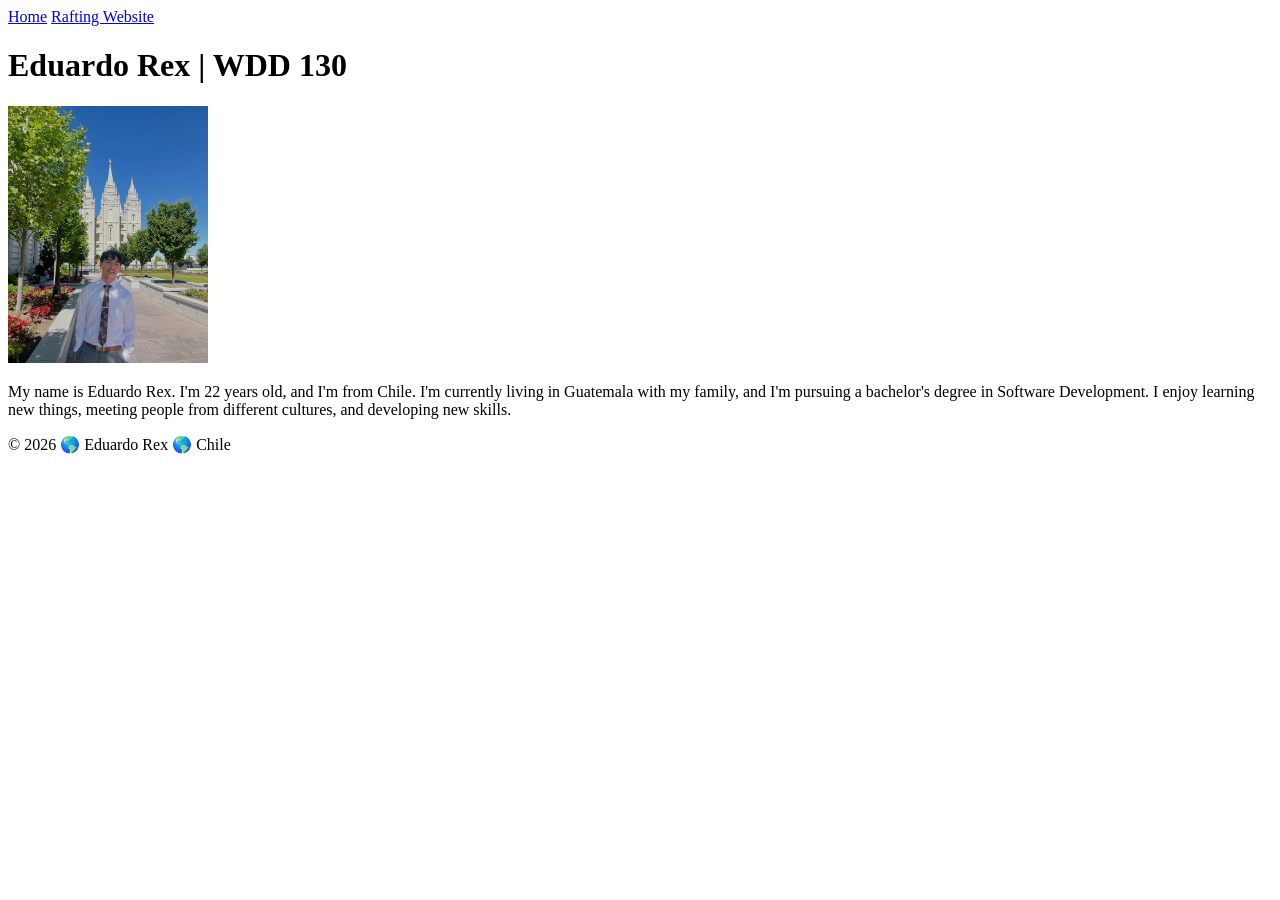
<file: index.html>
<!DOCTYPE html>
<html lang="en-US">
<head>
    <meta charset="UTF-8">
    <meta name="viewport" content="width=device-width, initial-scale=1.0">
    <title>Eduardo Rex | WDD 130</title>

</head>

<body>
    <header> 
        <nav>
            <a href="#">Home</a>
            <a href="wwr/">Rafting Website</a>
        </nav>
    </header>

    <main>
        <h1>Eduardo Rex | WDD 130</h1>
        <img src="images/profile.webp" alt="Eduardo at the Salt Lake Temple" width="200">
        <p>
            My name is Eduardo Rex. I'm 22 years old, and I'm from Chile. 
            I'm currently living in Guatemala with my family, and I'm pursuing 
            a bachelor's degree in Software Development. I enjoy learning new 
            things, meeting people from different cultures, and developing new skills.
        </p>
    </main>

    <footer> 
        <p>&copy; 2026 🌎 Eduardo Rex 🌎 Chile</p>
    </footer>
</body>
</html>
</file>
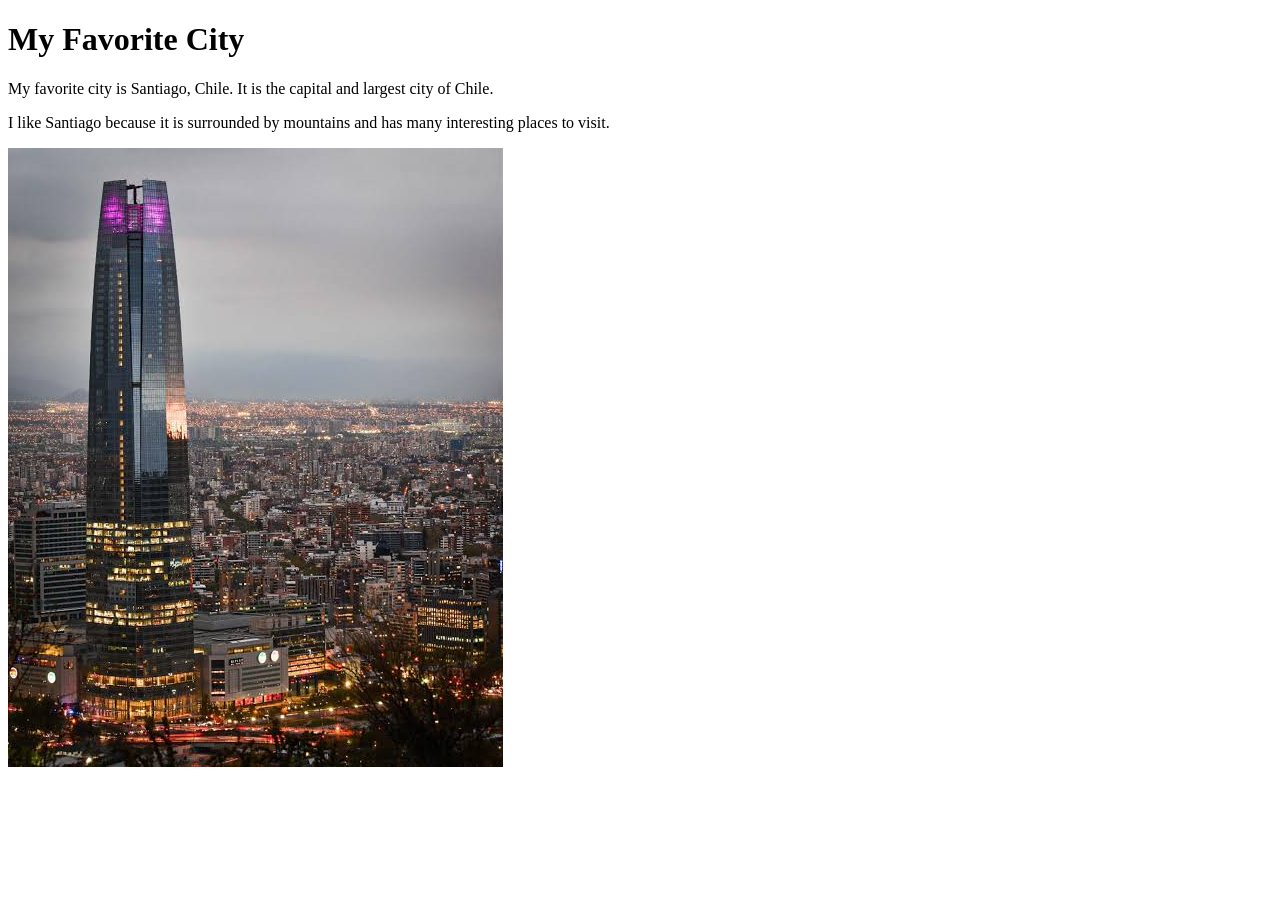
<file: week01/favorite-city.html>
<!DOCTYPE html>
<html lang="en-US">
<head>
    <meta charset="UTF-8">
    <meta name="viewport" content="width=device-width, initial-scale=1.0">
    <title>My Favorite City</title>
</head>

<body>
    <h1>My Favorite City</h1>

    <p>My favorite city is Santiago, Chile. It is the capital and largest city of Chile.</p>

    <p>I like Santiago because it is surrounded by mountains and has many interesting places to visit.</p>

    <img src="images/santiago.jpeg" alt="Santiago Chile City">
</body>
</html>
</file>
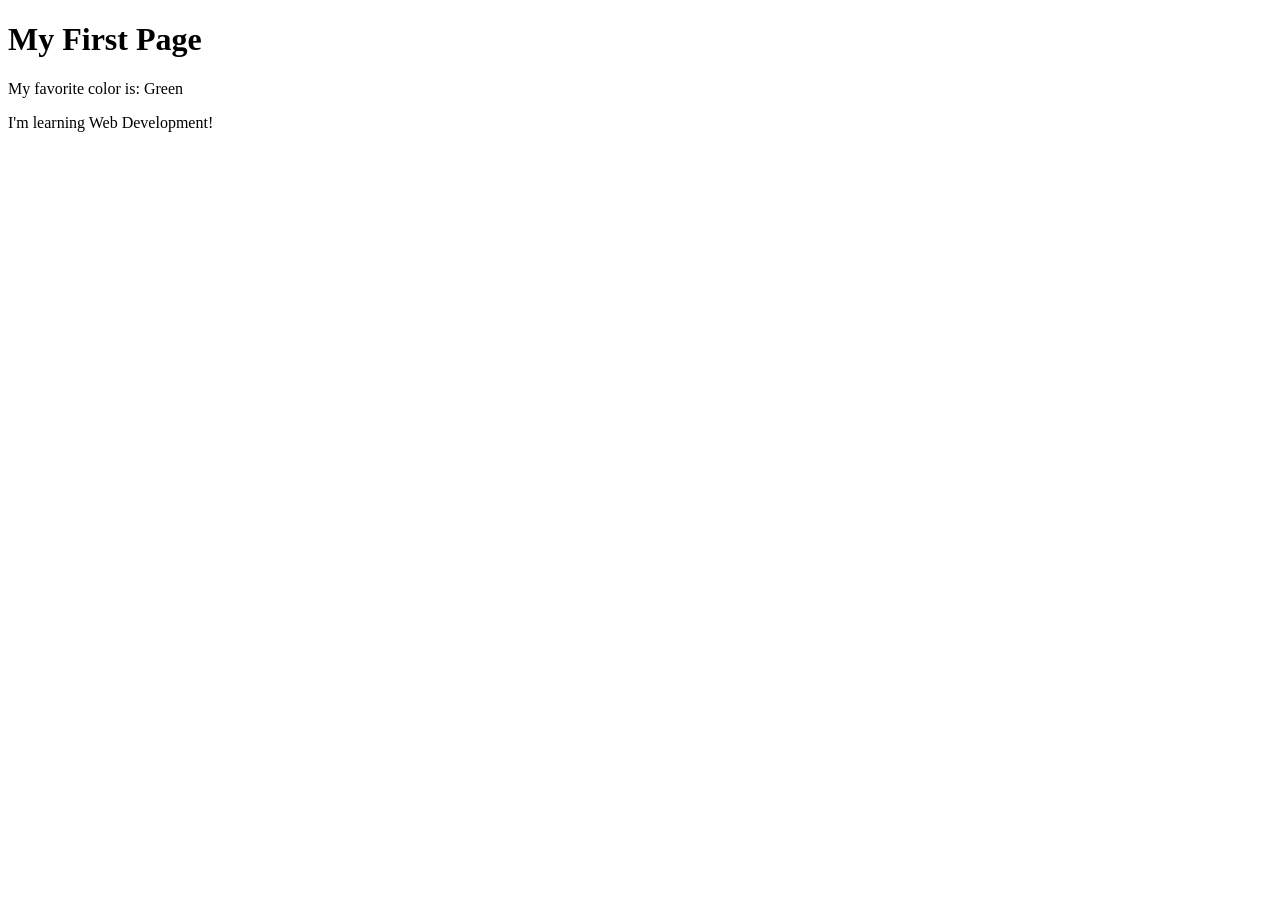
<file: week01/first-page.html>
<!DOCTYPE html>
<html lang="en">

<head>
    <meta charset="UTF-8">
    <meta name="viewport" content="width=device-width, initial-scale=1.0">
    <title>My First Page</title>
</head>

<body>
    <h1>My First Page</h1>
    <p>My favorite color is: Green </p>
    <p>I'm learning Web Development! </p>
</body>

</html>
</file>
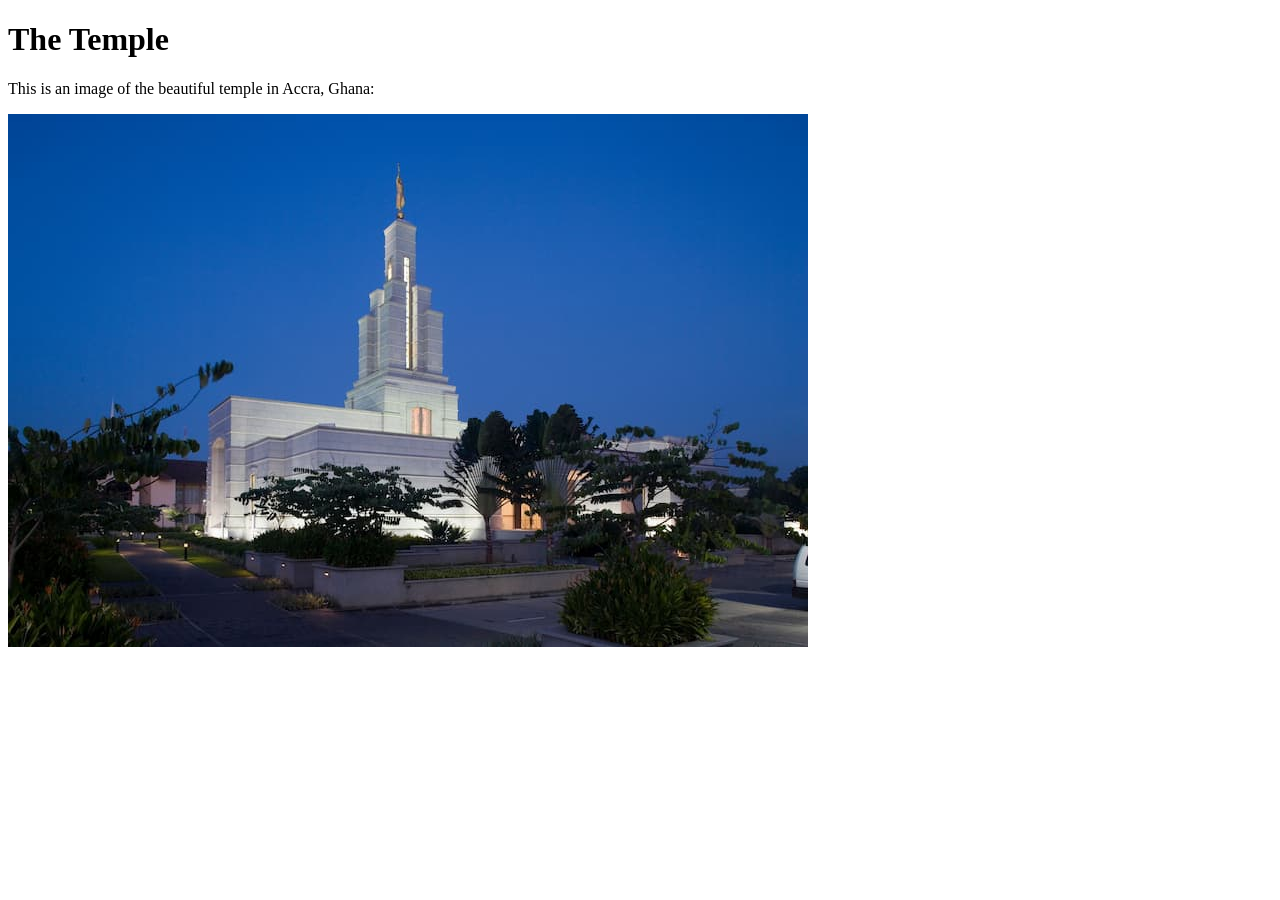
<file: week01/images.html>
<!DOCTYPE html>
<html lang="en">

<head>
    <meta charset="UTF-8">
    <meta name="viewport" content="width=device-width, initial-scale=1.0">
    <title>Temple Image</title>
</head>

<body>
    <h1>The Temple</h1>
    <p>This is an image of the beautiful temple in Accra, Ghana:</p>
    <img src="images/temple-small.jpeg" alt="The Accra Ghana Temple">

</body>

</html>
</file>
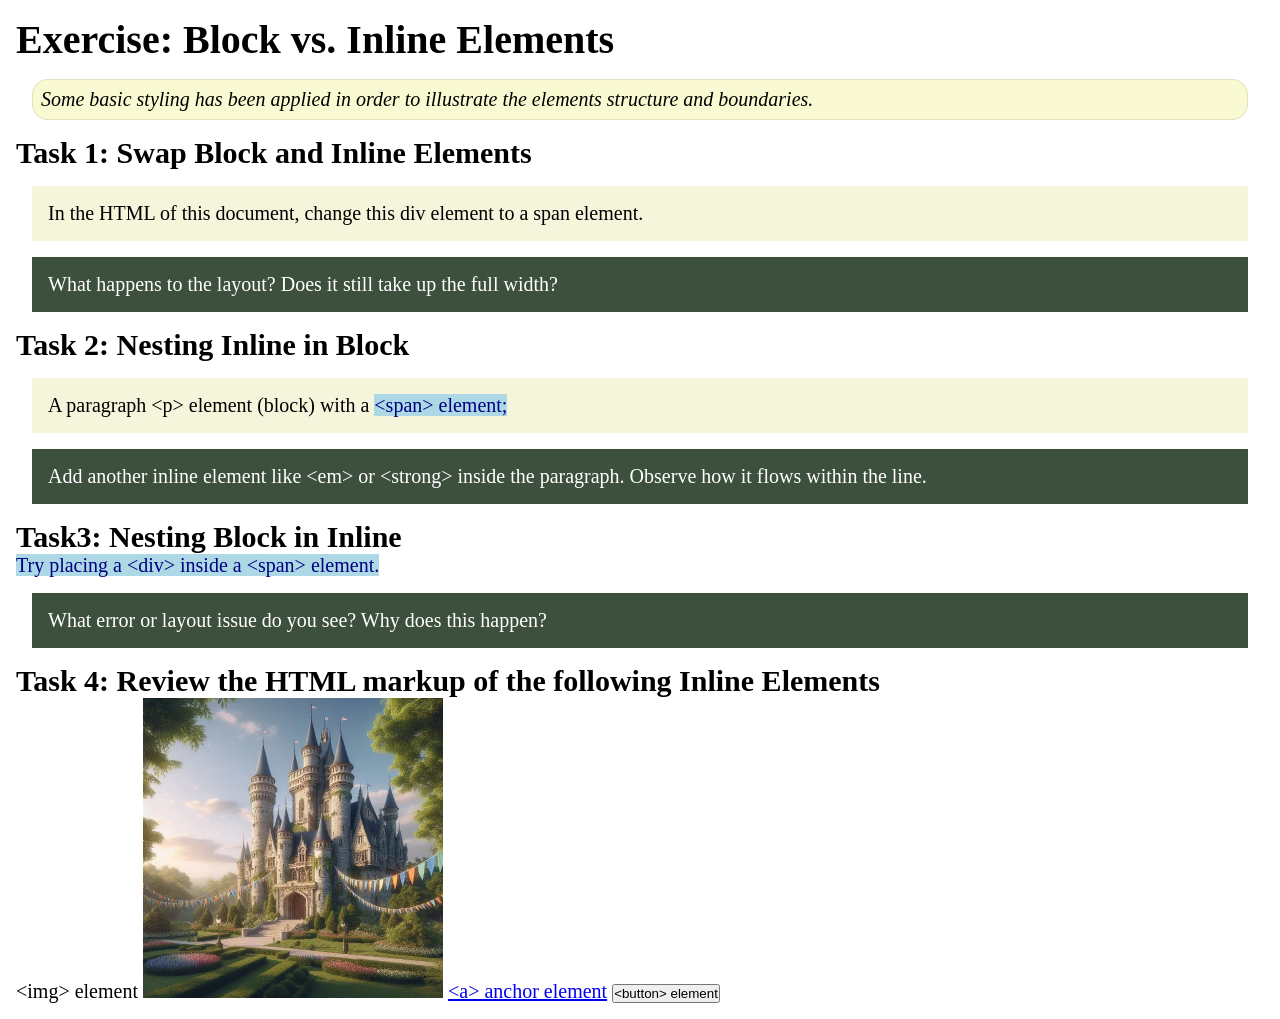
<file: week02/block-vs-inline.html>
<!DOCTYPE html>
<html lang="en">

<head>
    <meta charset="UTF-8">
    <meta name="viewport" content="width=device-width, initial-scale=1.0">
    <title>Exercise: Block vs. Inline Elements</title>
    <link rel="stylesheet" href="styles/block-vs-inline.css">
</head>

<body>
    <main>
        <h1>Exercise: Block vs. Inline Elements</h1>
        <p class="note">Some basic styling has been applied in order to illustrate the elements structure and
            boundaries.</p>

        <h2>Task 1: Swap Block and Inline Elements</h2>
        <div>In the HTML of this document, change this div element to a span element.</div>

        <p class="question">What happens to the layout? Does it still take up the full width?</p>

        <h2>Task 2: Nesting Inline in Block</h2>
        <p>A paragraph &lt;p&gt; element (block) with a <span>&lt;span&gt; element;</span></p>
        <p class="question">Add another inline element like &lt;em&gt; or &lt;strong&gt; inside the paragraph. Observe
            how it flows within the line.</p>

        <h2>Task3: Nesting Block in Inline</h2>
        <span>Try placing a &lt;div&gt; inside a &lt;span&gt; element.</span>
            <p class="question">What error or layout issue do you see? Why does this happen?</p>


            <h2>Task 4: Review the HTML markup of the following Inline Elements</h2>
        &lt;img&gt; element
        <img src="images/castle.webp" alt="placeholder image (images are inline)" width="300" height="300">
        <a href="https://churchofjesuschrist.org">&lt;a&gt; anchor element</a>
        <button type="button">&lt;button&gt; element</button>
    </main>
</body>

</html>
</file>
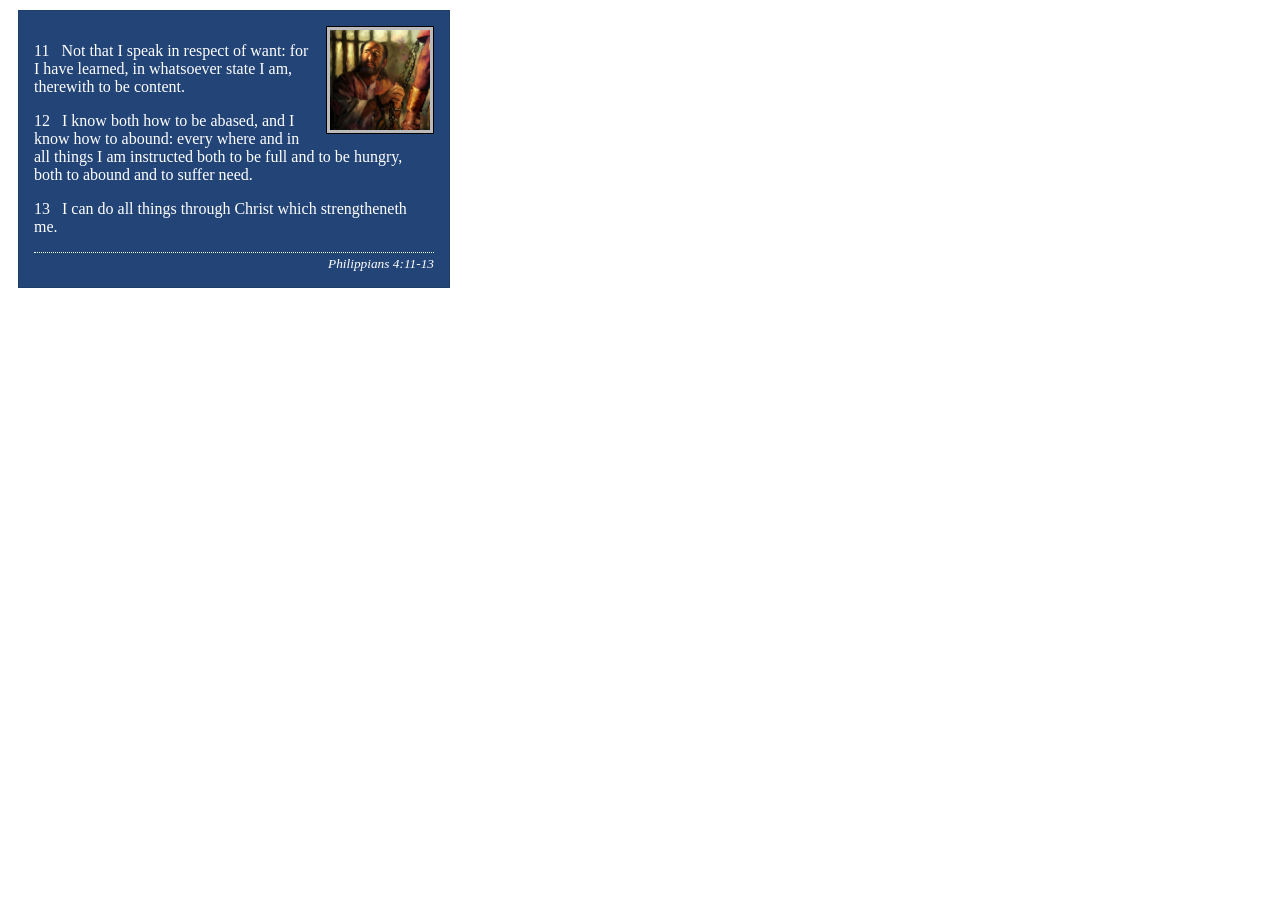
<file: week02/box-model-solution.html>
<!DOCTYPE html>
<html lang="en">
<head>
    <meta charset="UTF-8">
    <meta name="viewport" content="width=device-width, initial-scale=1.0">
    <title>Box Model Activity</title>
    <link rel="stylesheet" href="styles/box-model-solution.css">
</head>
<body>
    <main>
        <div class="callout">
            <img src="images/apostle-paul-imprisoned.webp" alt="Paul the Apostle - Imprisoned in Rome" width="200" height="200">
            <blockquote>
                <p>11 &nbsp; Not that I speak in respect of want: for I have learned, in whatsoever state I am, therewith to be content.</p>
                <p>12 &nbsp; I know both how to be abased, and I know how to abound: every where and in all things I am instructed both to be full and to be hungry, both to abound and to suffer need.</p>
                <p>13 &nbsp; I can do all things through Christ which strengtheneth me.</p>
            </blockquote>
            <cite>Philippians 4:11-13</cite>
        </div>
    </main>
</body>
</html>
</file>
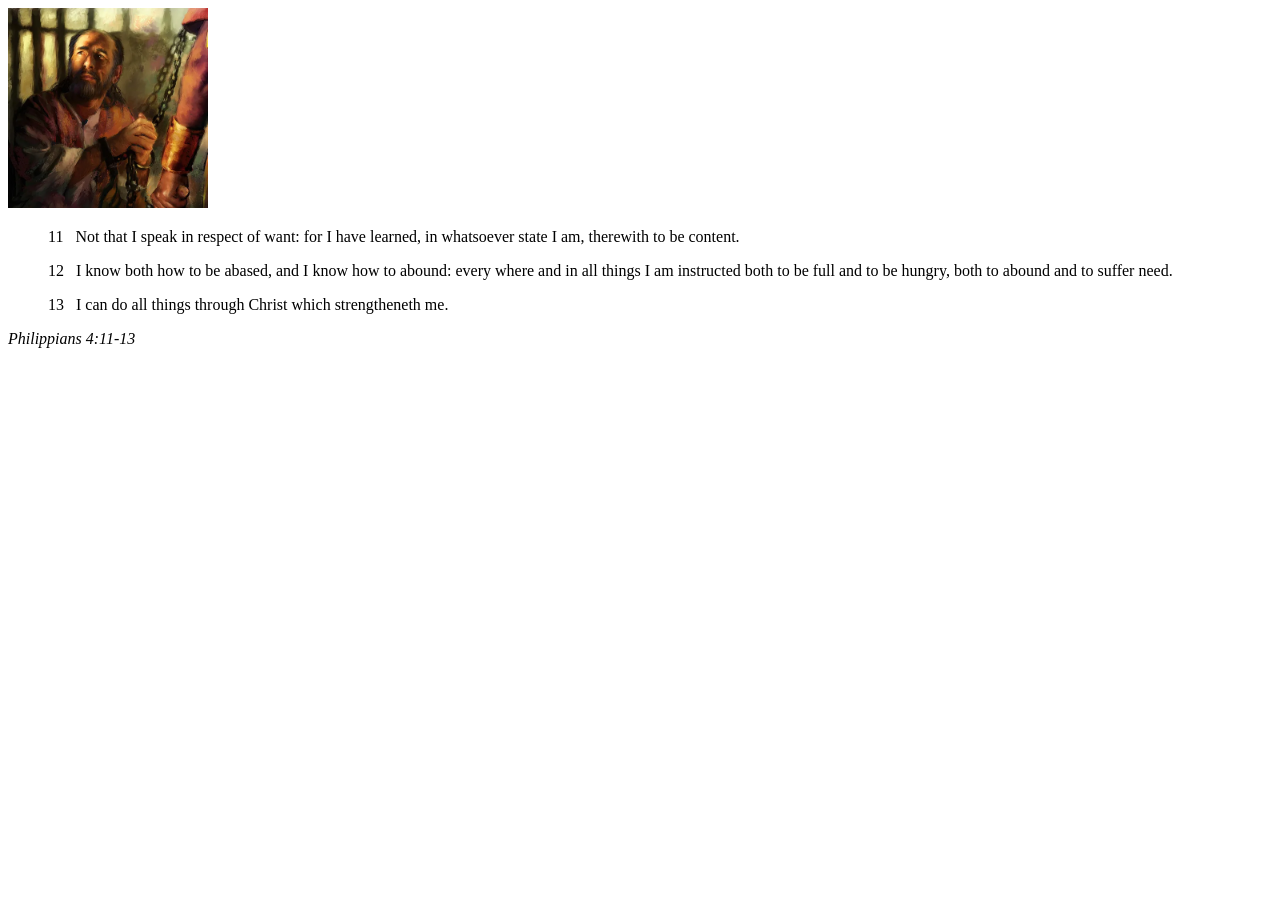
<file: week02/box-model.html>
<!DOCTYPE html>
<html lang="en">
<head>
    <meta charset="UTF-8">
    <meta name="viewport" content="width=device-width, initial-scale=1.0">
    <title>Box Model Activity</title>
</head>
<body>
    <main>
        <div class="callout">
            <img src="images/apostle-paul-imprisoned.webp" alt="Paul the Apostle - Imprisoned in Rome" width="200" height="200">
            <blockquote>
                <p>11 &nbsp; Not that I speak in respect of want: for I have learned, in whatsoever state I am, therewith to be content.</p>
                <p>12 &nbsp; I know both how to be abased, and I know how to abound: every where and in all things I am instructed both to be full and to be hungry, both to abound and to suffer need.</p>
                <p>13 &nbsp; I can do all things through Christ which strengtheneth me.</p>
            </blockquote>
            <cite>Philippians 4:11-13</cite>
        </div>
    </main>
</body>
</html>
</file>
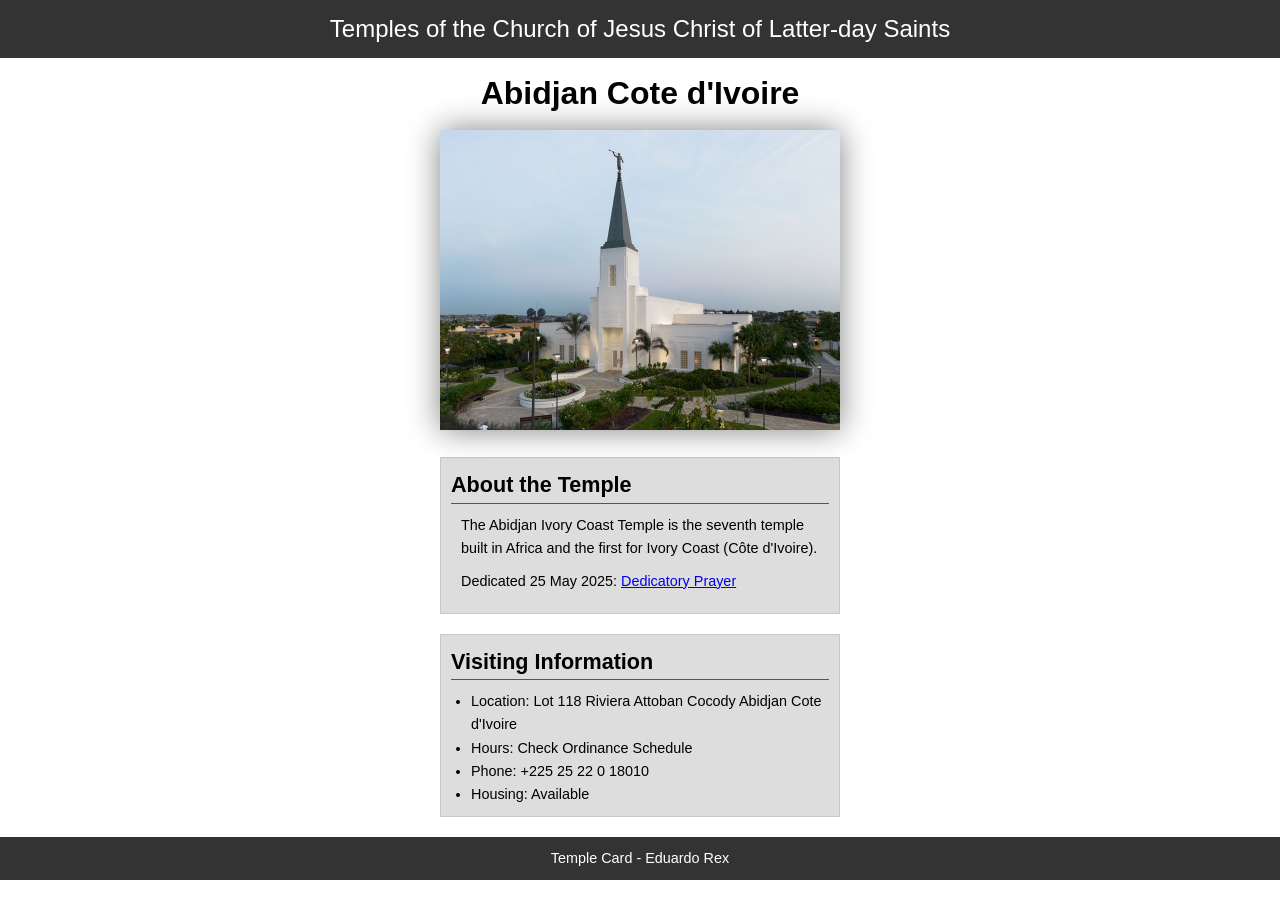
<file: week02/temple.html>
<!DOCTYPE html>
<html lang="en">

<head>
    <meta charset="UTF-8">
    <meta name="viewport" content="width=device-width, initial-scale=1.0">
    <title>Temple Card - Abidjan Cote d'Ivoire</title>
    <link rel="stylesheet" href="styles/temple.css">
</head>

<body>
    <header>
        <p>Temples of the Church of Jesus Christ of Latter-day Saints</p>
    </header>
    <main>
        <h1>Abidjan Cote d'Ivoire</h1>
        <picture>
            <img src="images/abidjan-ivory-coast.jpeg" alt="Abidjan Cote d'Ivoire Temple">
        </picture>
        <section>
            <h2>About the Temple</h2>
            <p>The Abidjan Ivory Coast Temple is the seventh temple built in Africa and the first for Ivory Coast (Côte
                d'Ivoire).</p>
            <p>Dedicated 25 May 2025: <a
                    href="https://www.churchofjesuschrist.org/temples/dedicatory-prayer/abidjan-ivory-coast-temple/2025-05-25?lang=eng"
                    target="_blank" rel="noopener noreferrer">Dedicatory Prayer</a></p>
        </section>
        <section>
            <h2>Visiting Information</h2>
            <ul>
                <li>Location: Lot 118 Riviera Attoban Cocody Abidjan Cote d'Ivoire</li>
                <li>Hours: Check Ordinance Schedule</li>
                <li>Phone: +225 25 22 0 18010</li>
                <li>Housing: Available</li>
            </ul>
        </section>
    </main>
    <footer>
        <p>Temple Card - Eduardo Rex</p>
    </footer>
</body>

</html>
</file>
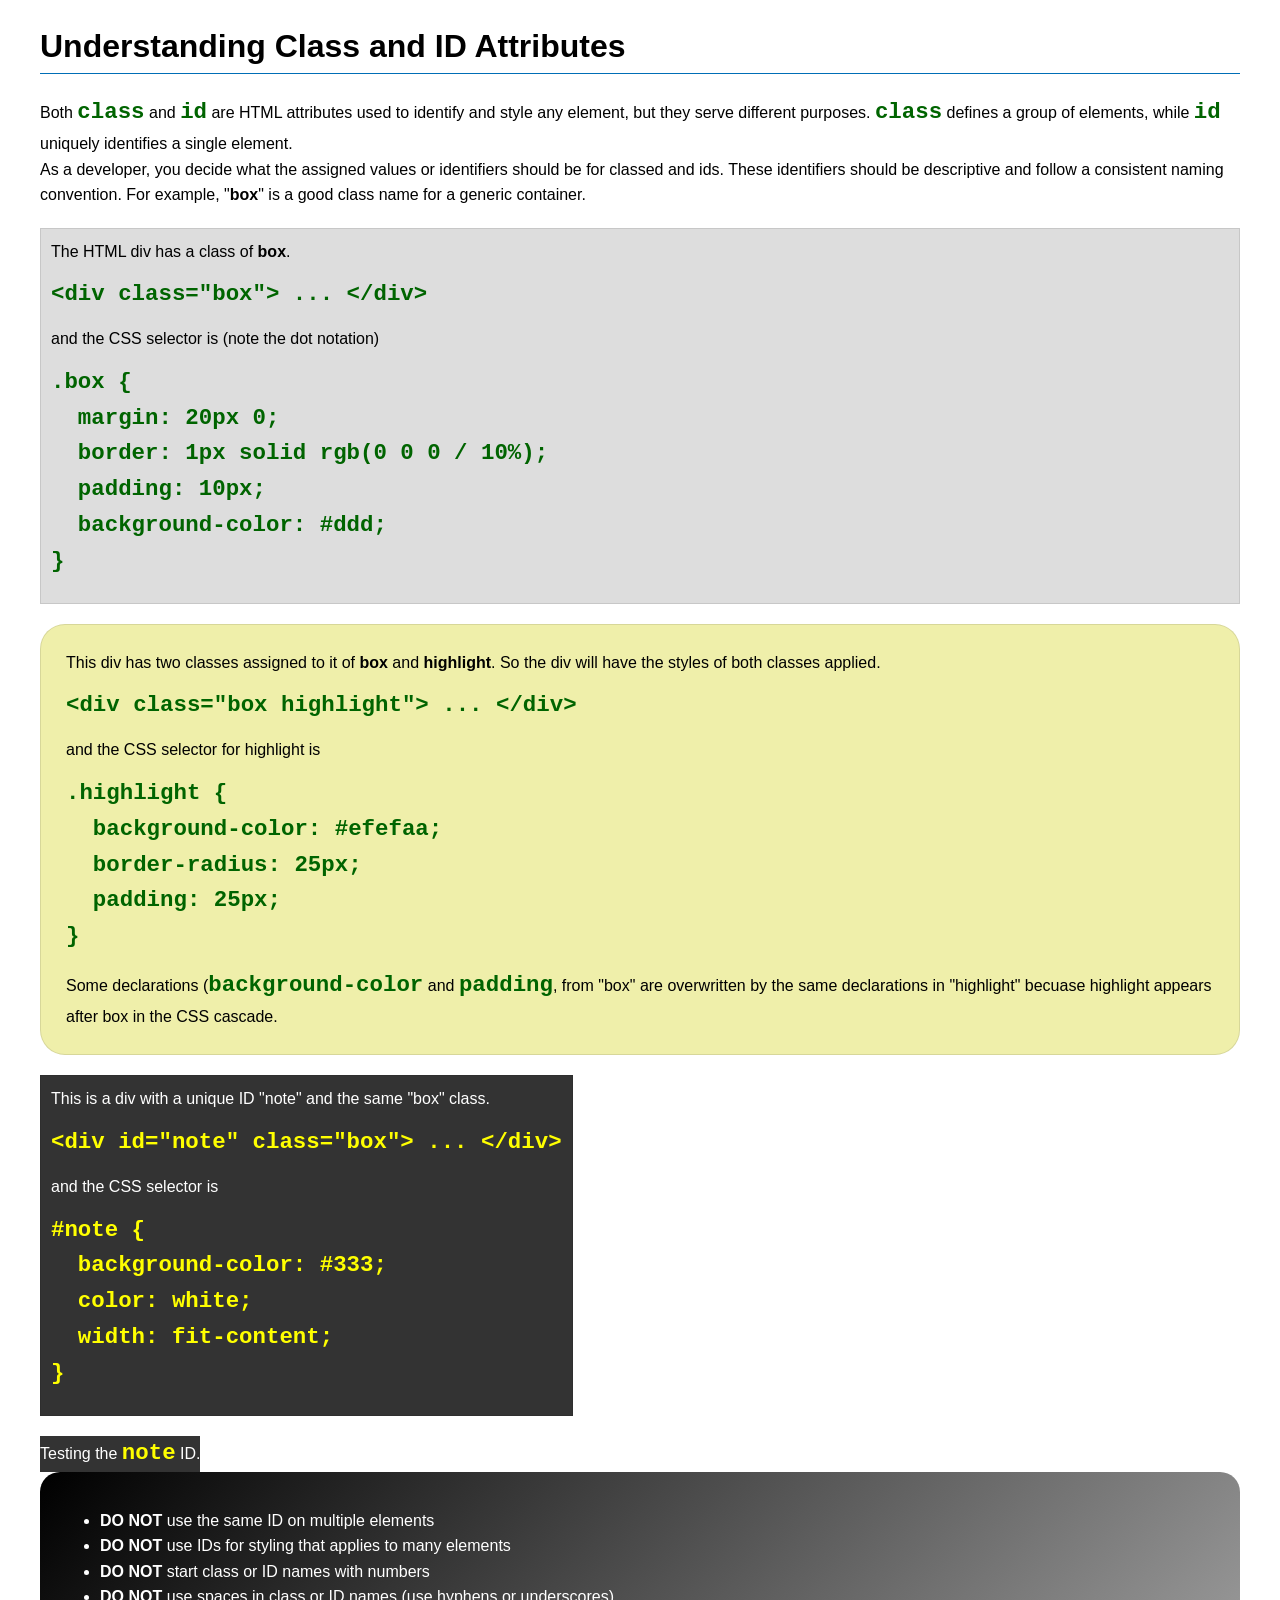
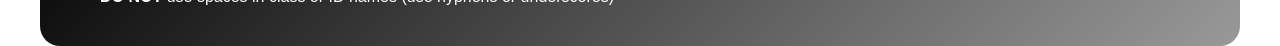
<file: week03/class-and-id.html>
<!DOCTYPE html>
<html lang="en">

<head>
    <meta charset="UTF-8">
    <meta name="viewport" content="width=device-width, initial-scale=1.0">
    <title>Class vs ID Attributes</title>
    <link rel="stylesheet" href="styles/class-and-id.css">
</head>

<body>
    <h1>Understanding Class and ID Attributes</h1>
    <p>Both <code>class</code> and <code>id</code> are HTML attributes used to identify and style any element, but they
        serve different purposes. <code>class</code> defines a group of elements, while <code>id</code> uniquely
        identifies a single element.</p>
    <p>As a developer, you decide what the assigned values or identifiers should be for classed and ids. These
        identifiers should be
        descriptive and follow a consistent naming convention. For example, "<strong>box</strong>" is a good class name
        for a generic container.</p>
    <div class="box">
        <p>The HTML div has a class of <strong>box</strong>.</p>
        <pre><code class="html">&lt;div class="box"&gt; ... &lt;/div&gt;</code></pre>
        and the CSS selector is (note the dot notation)
        <pre><code class="css">.box {
  margin: 20px 0;
  border: 1px solid rgb(0 0 0 / 10%);
  padding: 10px;
  background-color: #ddd; 
}</code></pre>
    </div>

    <div class="box highlight">
        <p>This div has two classes assigned to it of <strong>box</strong> and <strong>highlight</strong>. So the div
            will have the styles of both classes applied.</p>
        <pre><code class="html">&lt;div class="box highlight"&gt; ... &lt;/div&gt;</code></pre>
        and the CSS selector for highlight is
        <pre><code class="css">.highlight {
  background-color: #efefaa;
  border-radius: 25px;
  padding: 25px;
}</code></pre>
<p>Some declarations (<code>background-color</code> and <code>padding</code>, from "box" are overwritten by the same declarations in "highlight" becuase highlight appears after box in the CSS cascade.</p>
    </div>

    <div id="note" class="box">
        <p>This is a div with a unique ID "note" and the same "box" class.</p>
        <pre><code class="html">&lt;div id="note" class="box"&gt; ... &lt;/div&gt;</code></pre>
        and the CSS selector is
        <pre><code class="css">#note {
  background-color: #333;
  color: white;
  width: fit-content;
}</code></pre>
    </div>

    <div id="note">
        <p>Testing the <code>note</code> ID.</p>
    </div>

    <section id="best-practice">
        <ul>
            <li><strong>DO NOT</strong> use the same ID on multiple elements</li>
            <li><strong>DO NOT</strong> use IDs for styling that applies to many elements</li>
            <li><strong>DO NOT</strong> start class or ID names with numbers</li>
            <li><strong>DO NOT</strong> use spaces in class or ID names (use hyphens or underscores)</li>
        </ul>
    </section>




</body>

</html>
</file>
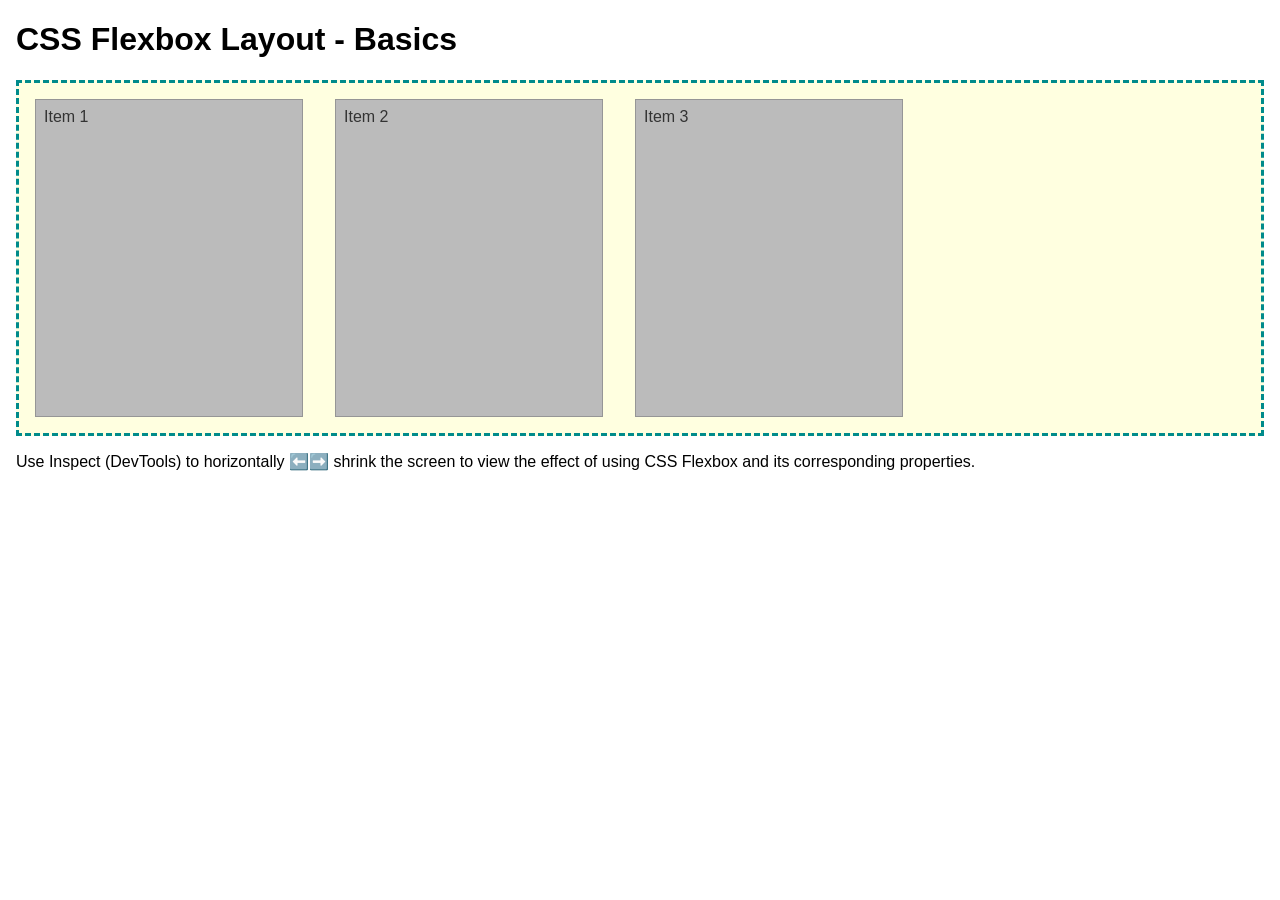
<file: week04/flexbox-layout.html>
<!DOCTYPE html>
<html lang="en">
<head>
    <meta charset="UTF-8">
    <meta name="viewport" content="width=device-width, initial-scale=1.0">
    <title>CSS Flexbox Layout - Basics</title>
    <link rel="stylesheet" href="styles/flexbox.css">
</head>
<body>
    <main>
        <h1>CSS Flexbox Layout - Basics</h1>
        <div class="flex-container">
            <div class="flex-item item1">Item 1</div>
            <div class="flex-item item2">Item 2</div>
            <div class="flex-item item3">Item 3</div>
        </div>
        <p>Use Inspect (DevTools) to horizontally ⬅️➡️ shrink the screen to view the effect of using CSS Flexbox and its corresponding properties.</p>
    </main>
</body>
</html>
</file>
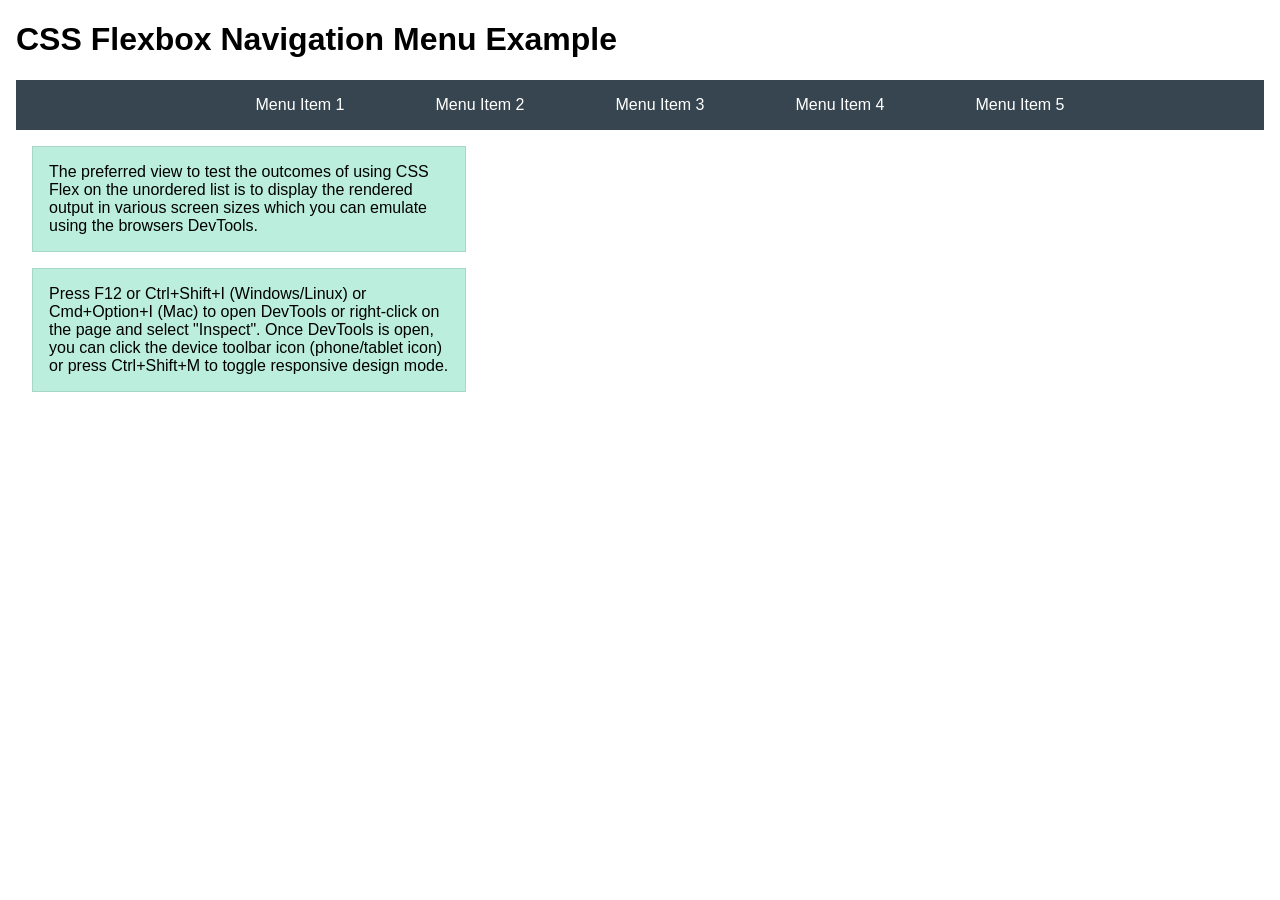
<file: week04/flexbox-menu.html>
<!DOCTYPE html>
<html lang="en">
<head>
    <meta charset="UTF-8">
    <meta name="viewport" content="width=device-width, initial-scale=1.0">
    <title>CSS Flexbox - Navigation Menu</title>
    <link rel="stylesheet" href="styles/flexbox-menu.css">
</head>
<body>
    <main>
        <h1>CSS Flexbox Navigation Menu Example</h1>
        <nav>
            <ul>
                <li><a href="#">Menu Item 1</a></li>
                <li><a href="#">Menu Item 2</a></li>
                <li><a href="#">Menu Item 3</a></li>
                <li><a href="#">Menu Item 4</a></li>
                <li><a href="#">Menu Item 5</a></li>
            </ul>
        </nav>
        <p>The preferred view to test the outcomes of using CSS Flex on the unordered list is to display the rendered output in various screen sizes which you can emulate using the browsers DevTools.</p>

        <p>Press F12 or Ctrl+Shift+I (Windows/Linux) or Cmd+Option+I (Mac) to open DevTools or right-click on the page and select "Inspect". Once DevTools is open, you can click the device toolbar icon (phone/tablet icon) or press Ctrl+Shift+M to toggle responsive design mode.</p>

                      
        
    </main>
</body>
</html>
</file>
<file: week02/styles/block-vs-inline.css>
* {
    margin: 0;
    padding: 0;
}

body {
    font-size: 20px;
    margin: 1rem;
}

p,
div {
    background-color: beige;
    margin: 1rem;
    padding: 1rem;
}

span {
    color: navy;
    background-color: lightblue;
}

code {
    margin: 0;
    padding: 0;
    color: green;
    font-size: 1.2rem;
}

.note {
    font-style: italic;
    background-color: lightgoldenrodyellow;
    border-radius: 1rem;
    border: 1px solid rgb(0 0 0 / 10%);
    margin: 1rem;
    padding: .5rem;
}

.question {
    background-color: #3d503d;
    color: #fff;
}
</file>
<file: week02/styles/box-model-solution.css>
.callout {
    max-width: 400px;
    margin: 10px;
    border: 1px solid rgba(0, 0, 0, .1);
    padding: 15px;
    background-color: #247;
    color: #fff;
}

.callout img {
    float: right;
    margin: 0 0 10px 15px;
    border: 1px solid #000;
    padding: 3px;
    background-color: #bbb;
    width: 100px;
    height: auto;

}

blockquote {
    margin: 0;
}

cite {
    display: block;
    border-top: 1px dotted #fff;
    padding-top: 3px;
    text-align: right;
    font-size: smaller;
}
</file>
<file: week02/styles/temple.css>
* {
  margin: 0;
  padding: 0;
  box-sizing: border-box;
}

body {
  font-family: Arial, sans-serif;
  line-height: 1.6;
}

header,
footer {
  background-color: #333;
  color: #fff;
  padding: 10px;
  text-align: center;
}

header {
  font-size: 1.5rem;
}

main {
  width: 400px;
  margin: 0 auto;
}

h1 {
  margin: 10px;
  text-align: center;
}

img {
  width: 100%;
  height: auto;
  box-shadow: 0 0 30px gray;
}

section {
  margin: 20px 0;
  border: 1px solid rgb(0 0 0 / 10%);
  padding: 10px;
  background-color: #ddd;
  font-size: 0.9rem;
}

section p {
  margin: 10px;
}

h2 {
  border-bottom: 1px solid #555;
}

ul {
  margin: 10px 0 0 20px;
}

footer {
  font-size: 0.9rem;
}
</file>
<file: week03/styles/class-and-id.css>
body {
    font-family: Arial, sans-serif;
    line-height: 1.6;
    margin: 0;
    padding: 0 40px;
}

h1 {
    border-bottom: 1px solid rgb(0 110 182);
    padding-bottom: 0;
}



p {
    margin: 0;
}

code {
    color: darkgreen;
    font-weight: 700;
    font-size: 1.4rem;
}

/* Class examples - can be reused */

.box {
    margin: 20px 0;
    border: 1px solid rgb(0 0 0 / 10%);
    padding: 10px;
    background-color: #ddd; /* this is shorthand for #dddddd */
}

.highlight {
    background-color: #efefaa;
    border-radius: 25px;
    padding: 25px;
}

/* ID examples - should be unique */

#note {
    background-color: #333;
    color: white;
    width: fit-content;
}

#note code {
    color: yellow;
}

#best-practice {
    background: linear-gradient(135deg, #000 0%, #999 100%);
    color: white;
    border-radius: 20px;
    padding: 20px
}
</file>
<file: week04/styles/flexbox.css>
body {
    font-family: Helvetica, Arial, sans-serif;
    margin: 1rem;
}

.flex-container {
    border: 3px dashed darkcyan;
    background-color: lightyellow;
    display: flex;
    flex-wrap: wrap;
}

.flex-item {
    width: 250px;
    margin: 1rem;
    border: 1px solid rgb(0 0 0 / 20%);
    padding: 0.5rem;
    background-color: #bbb;
    color: #333;
}

.item1 {
    min-height: 100px;
}

.item2 {
    min-height: 200px;
}

.item3 {
    min-height: 300px;
}
</file>
<file: week04/styles/flexbox-menu.css>
body {
    font-family: Helvetica, Arial, sans-serif;
    margin: 1rem;
}

nav {
    background-color: #36454f;
}

nav ul {
    list-style-type: none;
    display: flex;
    flex-wrap: wrap;
    max-width: 900px;
    margin: 0 auto;
    justify-content: space-around;
    align-items: center;
}

nav a {
    display: block;
    color: #fff;
    text-align: center;
    padding: 1rem;
    text-decoration: none;
}

p {
    margin: 1rem;
    border: 1px solid rgb(0 0 0 / 10%);
    padding: 1rem;
    background-color: #bed;
    max-width: 400px;
}

#devtools-btn {
    background-color: #36454f;
    color: white;
    border: none;
    padding: 12px 24px;
    margin: 1rem;
    font-size: 16px;
    font-family: Helvetica, Arial, sans-serif;
    border-radius: 4px;
    cursor: pointer;
    transition: background-color 0.3s ease;
}

#devtools-btn:hover {
    background-color: #4a5a6a;
}

#devtools-btn:active {
    background-color: #2a3a4a;
}
</file>
